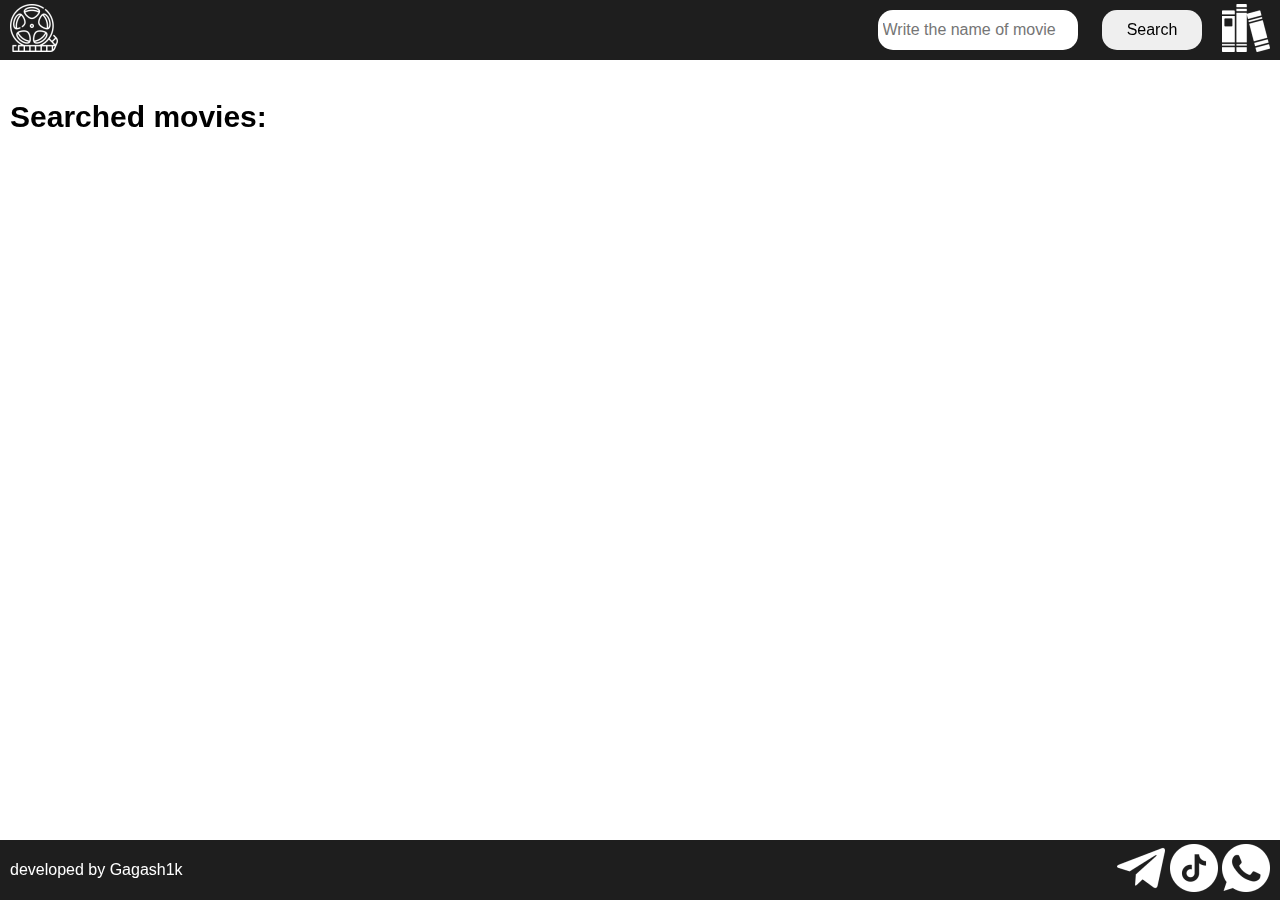
<file: index.html>
<!DOCTYPE html>
<html lang="en">
<head>
    <meta charset="UTF-8">
    <meta name="viewport" content="width=device-width, initial-scale=1.0">
    <title>Movie catalog</title>
    <link rel="stylesheet" href="style.css">
</head>
<body>
    <div class="wrapper">
        <header>
            <div class="container">
                <div class="row">
                    <div class="header__logo">
                       <a href="/index.html"> <img src="../img/film-reel (2) 1.png" alt="Logo"></a>
                    </div>
                    <nav class="header__nav row">
                        <form class="header__search">
                            <figure class="close__search"></figure>
                            <input type="text" placeholder="Write the name of movie">
                            <button>Search</button>
                        </form>
                        <button class="open__search"></button>
                        <a href="/pages/library.html"><img src="../img/book 1.png" alt=""></a>
                    </nav>
                </div>
            </div>
        </header>
    
        <main>
            <div class="container">
                <div class="movies">
                    <h1>Searched movies: <span></span></h1>
                    <div class="movies__list row">
                    </div>
                    <ul class="movie__pagination row">
                    </ul>
                </div>
            </div>
            <div class="modal">
                <div class="modal__window">
                    <button class="modal__close">x</button>
                    <div class="modal__content">
                        <div class="modal__content-spinner">
                            <img src="../img/spinner.svg" alt="">
                        </div>
                    </div>
                    <button class="modal__add">Add to library</button>
                </div>
            </div>
        </main>
    </div>

    <footer>
        <div class="container">
            <div class="row">
                <p>developed by Gagash1k</p>
                <div class="footer__links">
                    <a href=""><img src="../img/telegram 1.png" alt="Telegram"></a>
                    <a href=""><img src="../img/tiktok 1.png" alt="Tiktok"></a>
                    <a href=""><img src="../img/whatsapp 1.png" alt="Whatsapp"></a>
                </div>
            </div>
        </div>
    </footer>
    <script src="/script.js"></script>
</body>
</html>
</file>
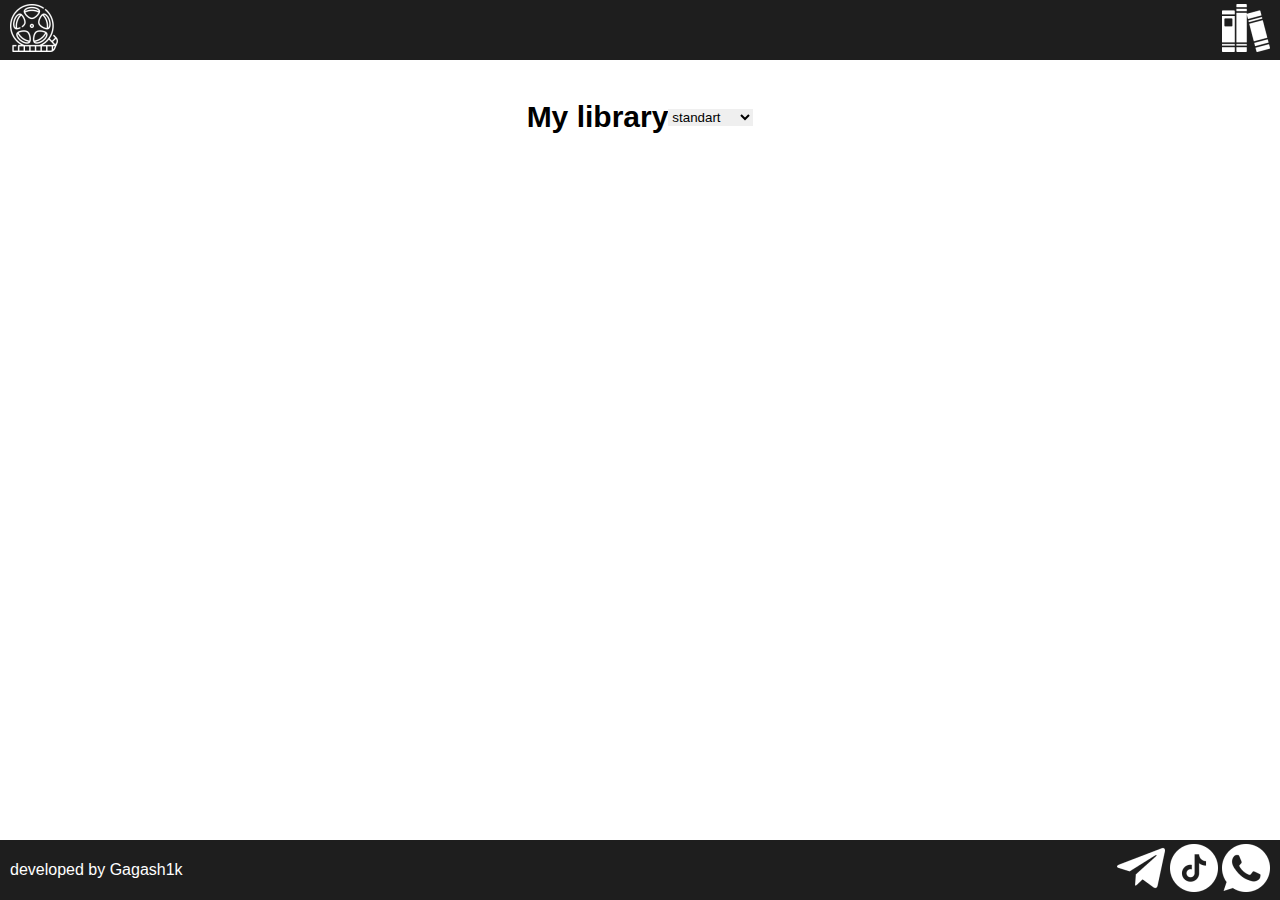
<file: pages/library.html>
<!DOCTYPE html>
<html lang="en">
<head>
    <meta charset="UTF-8">
    <meta name="viewport" content="width=device-width, initial-scale=1.0">
    <title>Library</title>
    <link rel="stylesheet" href="../style.css">
</head>
<body>
    <div class="wrapper">
        <header>
            <div class="container">
                <div class="row">
                    <div class="header__logo">
                        <a href="../index.html"><img src="../img/film-reel (2) 1.png" alt="Logo"></a>
                    </div>
                    <nav class="header__nav row">
                        <a href="/library.html"><img src="../img/book 1.png" alt=""></a>
                    </nav>
                </div>
            </div>
        </header>
    
        <main class="library">
            <div class="container">
                <div class="favorite-container"></div>
                <div class="movies">
                    <div class="library__title row">
                        <h1>My library</h1>
                        <select>
                            <option value="standart">standart</option>
                            <option value="watched">watched</option>
                            <option value="unwatched">unwatched</option>
                        </select>
                    </div>
                    <div class="movies__list row">
                    </div>
                </div>
            </div>
        </main>
    </div>

    <footer>
        <div class="container">
            <div class="row">
                <p>developed by Gagash1k</p>
                <div class="footer__links">
                    <a href=""><img src="../img/telegram 1.png" alt="Telegram"></a>
                    <a href=""><img src="../img/tiktok 1.png" alt="Tiktok"></a>
                    <a href=""><img src="../img/whatsapp 1.png" alt="Whatsapp"></a>
                </div>
            </div>
        </div>
    </footer>
    <script src="../script/library.js"></script>
</body>
</html>
</file>
<file: style.css>
*{
    margin: 0;
    padding: 0;
    box-sizing: border-box;
    border: 0;
    font-family: Arial, "Helvetica Neue", Helvetica, sans-serif;
}

.container{
    width: 100%;
    max-width: 1300px;
    margin: 0 auto;
    padding: 0 10px;
}

header,footer{
    height: 60px;
    background-color: #1e1e1e;
}

.row{
    display: flex;
    justify-content: space-between;
    align-items: center;
}

header .row,footer .row{
    height: 60px;
}

.header__search input{
    border-radius: 15px;
    height: 40px;
    width: 200px;
    font-size: 16px;
    padding: 0 5px;
}

.header__search button{
    border-radius: 15px;
    height: 40px;
    width: 100px;
    font-size: 16px;
    margin: 0 20px;
    cursor: pointer;
}

footer p{
    color: white;
    font-size: 16px;
}

body{
    display: flex;
    flex-direction: column;
    min-height: 100vh;
    justify-content: space-between;
}

h1{
    font-size: 30px;
    font-weight: 400px;
    margin-bottom: 25px;
}

.movies{
    padding: 40px 0;
}

.movie__card{
    background-color: black;
    width: 240px;
    height: 300px;
    border-radius: 15px;
    cursor: pointer;
    transition: all 0.5s;
    padding: 15px;
}

.movies__list{
    flex-wrap: wrap;
    gap: 20px;
}

.movie__card:hover{
    transform: scale(1.05) rotate(1deg);
}

.movie__card-img{
    width: 100%;
    height: 200px;
    overflow: hidden;
    border-radius: 5px;
}

.movie__card-img img{
    width: 100%;
    min-height: 100%;
}

.movie__card h3{
    color: white;
    font-weight: 400;
    font-size: 18px;
    line-height: 30px;
    text-align: center;
    margin-top: 15px;
    height: 55px;
    overflow: hidden;
}

.modal{
    background-color: rgba(0, 0, 0, 0.5);
    min-height: 100vh;
    position: fixed;
    top: 0 ;
    left: 0;
    max-width: 100vw;
    width: 100%;
    z-index: -1;
    opacity: 0;
    transition: 0.5s;
}

.active-modal{
    z-index: 1;
    opacity: 1;
}

.modal__window{
    max-width: 600px;
    padding: 30px 20px 60px 20px;
    background-color: #ffffff;
    margin: 10% auto;
    border-radius: 20px;
    position: relative;
    transform: scale(0.1);
    transition: all 0.5s;
}

.active-modal .modal__window{
    transform: scale(1);
}

.modal__window button{
    background-color: black;
    color: #ffffff;
    cursor: pointer;
    position: absolute;
}

.modal__close{
    width: 25px;
    height: 25px;
    border-radius: 20px;
    font-size: 20px;
    top: 10px;
    right: 10px;
}

.modal__add{
    border-radius: 10px;
    width: 130px;
    height: 40px;
    font-size: 16px;
    bottom: 20px;
    right: 20px;
}

.modal__content img{
    height: 275px;
    width: auto;
    border-radius: 10px;
}

.modal__info{
    margin-left: 25px;
}

.modal__content .row{
    align-items: flex-start;
}

.modal__plot{
    margin-top: 25px;
}

.modal__content ul{
    list-style: none;
}

.modal__info span, li{
    font-size: 20px;
}

.modal__plot{
    font-size: 20px;
}

.favorite-btn{
    height: 40px;
    width: 40px;
    background: url("../img/white-heart.svg") 0 0 /cover no-repeat;
}

.delete-btn{
    height: 43px;
    width: 40px;
    background: url("../img/trash.png") 0 0 /cover no-repeat;
}

.watched-movie{
    height: 40px;
    width: 40px;
}

.watched-movie , .delete-btn , .favorite-btn{
    cursor: pointer;
}

.delete-btn:hover{
    animation: abc 500ms linear;
}

@keyframes abc {
    0%{
        transform: rotate(0);
    }
    25%{
        transform: rotate(40deg);
    }
    50%{
        transform: rotate(-40deg);
    }
    75%{
        transform: rotate(20deg);
    }
    100%{
        transform: rotate(0);
    }
}

.library .movie__card{
    height: 350px;
}

.movies__list{
    justify-content: flex-start;
}

.active-favorite{
    background: url("../img/red-heart.svg") 0 0/cover no-repeat;
}

.favorite-container .row{
    align-items: flex-start;
    justify-content: flex-start;
    flex-wrap: wrap;
}

.favorite-container img{
    border-radius: 15px;
}

.favorite__movie-title{
    margin-top: 40px;
}

.li li{
    list-style: none;
    font-size: 25px;
}

.favorite-container h2{
    font-size: 30px;
    margin-bottom: 15px;
}

.library__title{
    align-items: center;
    margin-bottom: 25px;
}

.library__title h1{
    margin: 0;
}

.movie__pagination li{
    background-color: black;
    border-radius: 50px;
    width: 35px;
    height: 35px;
    color: white;
    text-align: center;
    line-height: 35px;
    list-style: none;
    cursor: pointer;
}

.movie__pagination{
    margin-top: 15px;
}

.movie__pagination.row{
    justify-content: center;
    gap: 15px;
}

.active-page{
    transform: scale(0.8);
}

.modal__content-spinner{
    width: fit-content ;
    margin: 0 auto;
}

.movies .row{
    justify-content: center;
}

.open__search{
    width: 48px;
    height: 48px;
    background: url("../img/search-icon.svg") 0 0/cover no-repeat;
    cursor: pointer;
    margin-right: 20px;
    display: none;
}

.close__search{
    display: block;
    width: 36px;
    height: 36px;
    background: url("../img/cross.svg") 0 0/cover no-repeat;
    display: none;
}

@media all and (max-width: 520px) {
    .open__search{
        display: block;
    }

    .header__search{
        position: absolute;
        width: 100%;
        left: 0;
        top: -100px;
        padding: 10px 15px;
        background: #1e1e1e;
        display: flex;
        justify-content: space-between;
        align-items: center;
        transition: all 0.5s;
    }

    .header__search input{
        width: 60%;
    }

    .header__search button{
        width: auto;
        padding: 0 10px;
        margin: 0;
    }

    .close__search{
        display: block;
    }

    .footer__links img{
        width: 32px;
        height: 32px;
    }

    .modal__window{
        position: absolute;
        left: 0;
        top: 0;
        border-radius: 0;
        margin: 0;
        height: 100vh;
        width: 100%;
        overflow-y: auto;
    }

    .modal__content .row{
        flex-direction: column;
        justify-content: center;
        align-items: center;
    }

    .modal__content h2{
        text-align: center;
        margin-top: 15px;
    }

    .modal__content ul{
        text-align: center;
    }

    .modal__content .modal__info{
        margin: 0;
    }

    .modal__plot{
        text-align: center;
    }

    .modal__window .modal__add{
        position: relative;
        display: block;
        top: 25px;
        left: calc(50% - 65px);
    }

    .favorite-container .row{
        align-items: center;
        justify-content: center;
        text-align: center;
    }

    .favorite-container .modal__info{
        margin: 0;
    }

    .favorite-container h2{
        margin-top: 20px;
    }

    h1{
        text-align: center;
    }

    .library__title.row{
        gap: 25px;
    }

    .movie__card-nav{
        gap: 20px;
    }
}

.active-search{
    top: 0px;
}
</file>
